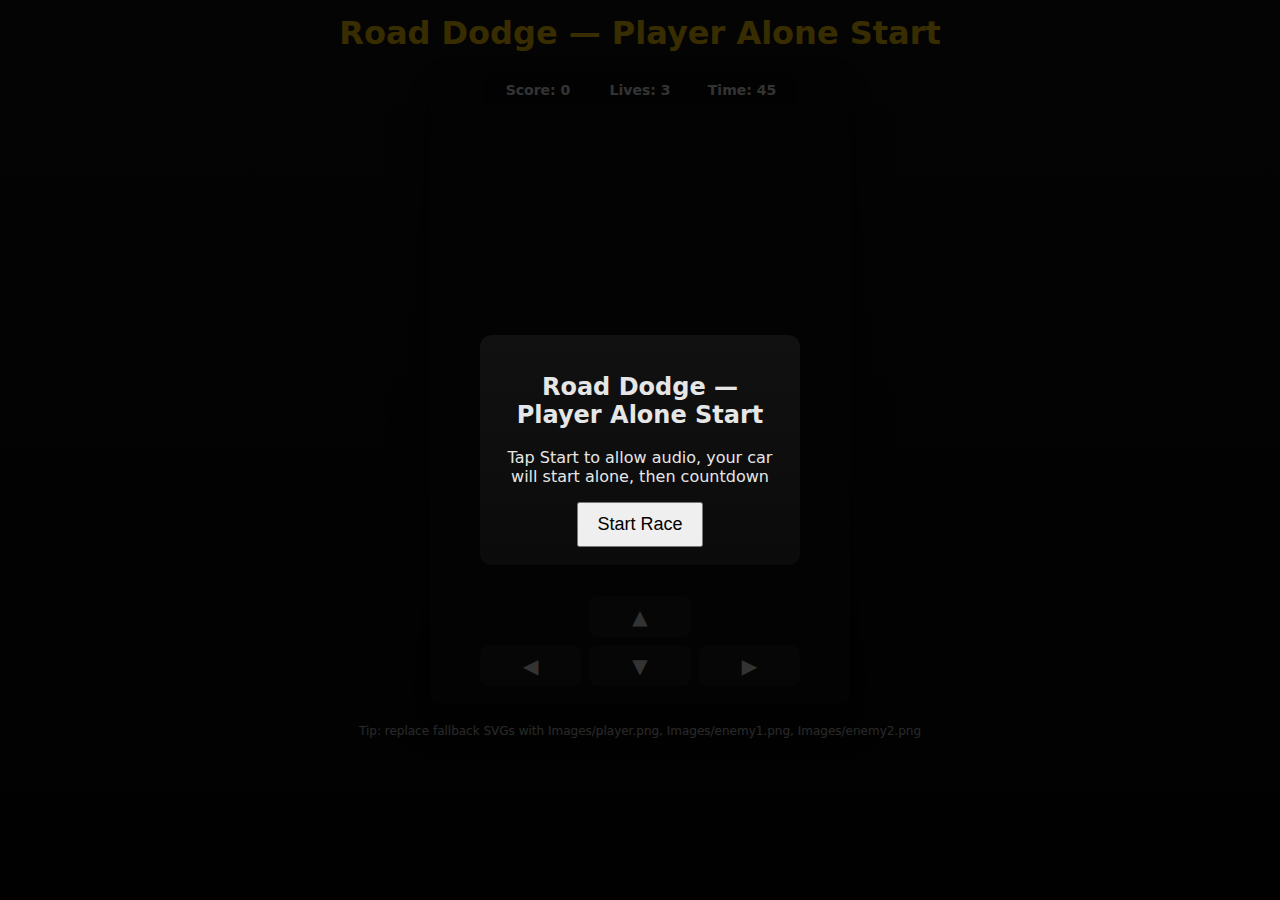
<file: index.html>
<!doctype html>
<html lang="en">
<head>
<meta charset="utf-8" />
<meta name="viewport" content="width=device-width,initial-scale=1" />
<title>Road Dodge — Player Alone Start</title>
<style>
:root{
  --bg:#0b0b0b; --road:#2f2f2f; --panel:rgba(0,0,0,0.45);
  --accent:#ffcc00; --ui:#e6e6e6;
}
*{box-sizing:border-box}
html,body{height:100%;margin:0;background:linear-gradient(#141414,#070707);font-family:system-ui,Arial;color:var(--ui)}
.wrap{min-height:100%;display:flex;flex-direction:column;align-items:center;padding:14px;gap:12px}
h1{margin:0;color:var(--accent)}
.game-area{position:relative;display:block}
canvas{display:block;border-radius:10px;box-shadow:0 14px 36px rgba(0,0,0,.6);background:#111}
.hud-top{position:absolute;left:50%;transform:translateX(-50%);top:10px;z-index:50;width:88%;display:flex;justify-content:center}
.hud-panel{background:var(--panel);color:var(--ui);padding:8px 14px;border-radius:10px;display:flex;gap:18px;align-items:center;justify-content:center;font-weight:700}
.hud-panel div{min-width:84px;text-align:center;font-size:14px}
.road-controls{position:absolute;left:50%;transform:translateX(-50%);bottom:18px;z-index:55;display:flex;align-items:center;justify-content:center;gap:10px;pointer-events:none}
.controls-grid{width:320px;height:90px;display:grid;grid-template-columns:1fr 1fr 1fr;grid-template-rows:1fr 1fr;gap:8px;pointer-events:auto}
.ctrl-btn{background:rgba(255,255,255,0.06);border-radius:10px;display:flex;align-items:center;justify-content:center;user-select:none;touch-action:manipulation;font-size:20px;color:var(--ui);font-weight:800;cursor:pointer}
.ctrl-empty{background:transparent}
.overlay{position:fixed;inset:0;background:rgba(0,0,0,.78);display:flex;align-items:center;justify-content:center;z-index:80}
.panel{background:linear-gradient(#111,#0b0b0b);padding:18px;border-radius:12px;text-align:center;color:var(--ui);width:320px}
.count{font-size:72px;font-weight:900;color:var(--accent);margin:6px 0}
.footer-note{font-size:12px;opacity:.8;margin-top:8px}
@media(max-width:760px){ .wrap{padding:8px} canvas{width:92vw;height:calc(92vw*1.52)} .hud-panel{font-size:13px} }
</style>
</head>
<body>
  <div class="wrap">
    <h1>Road Dodge — Player Alone Start</h1>

    <div class="game-area" id="gameArea">
      <canvas id="game" width="420" height="640" tabindex="0" aria-label="Road Dodge canvas"></canvas>

      <div class="hud-top">
        <div class="hud-panel" id="hudPanel">
          <div id="hudScore">Score: 0</div>
          <div id="hudLives">Lives: 3</div>
          <div id="hudTimer">Time: 45</div>
        </div>
      </div>

      <div class="road-controls" id="roadControls">
        <div class="controls-grid" id="controlsGrid" aria-hidden="false">
          <div class="ctrl-btn ctrl-empty" style="visibility:hidden"></div>
          <div class="ctrl-btn" id="btnUp">▲</div>
          <div class="ctrl-btn ctrl-empty" style="visibility:hidden"></div>
          <div class="ctrl-btn" id="btnLeft">◀</div>
          <div class="ctrl-btn" id="btnDown">▼</div>
          <div class="ctrl-btn" id="btnRight">▶</div>
        </div>
      </div>
    </div>

    <div class="footer-note">Tip: replace fallback SVGs with Images/player.png, Images/enemy1.png, Images/enemy2.png</div>
  </div>

  <div class="overlay" id="startOverlay">
    <div class="panel">
      <h2>Road Dodge — Player Alone Start</h2>
      <p class="small">Tap Start to allow audio, your car will start alone, then countdown</p>
      <div style="margin-top:12px">
        <button id="overlayStart" style="padding:10px 18px;font-size:18px">Start Race</button>
      </div>
    </div>
  </div>

  <div class="overlay" id="countOverlay" style="display:none">
    <div class="panel">
      <div class="count" id="countText">3</div>
      <div class="small">Get ready</div>
    </div>
  </div>

<script>
  <
</script>
</body>
</html>
</file>
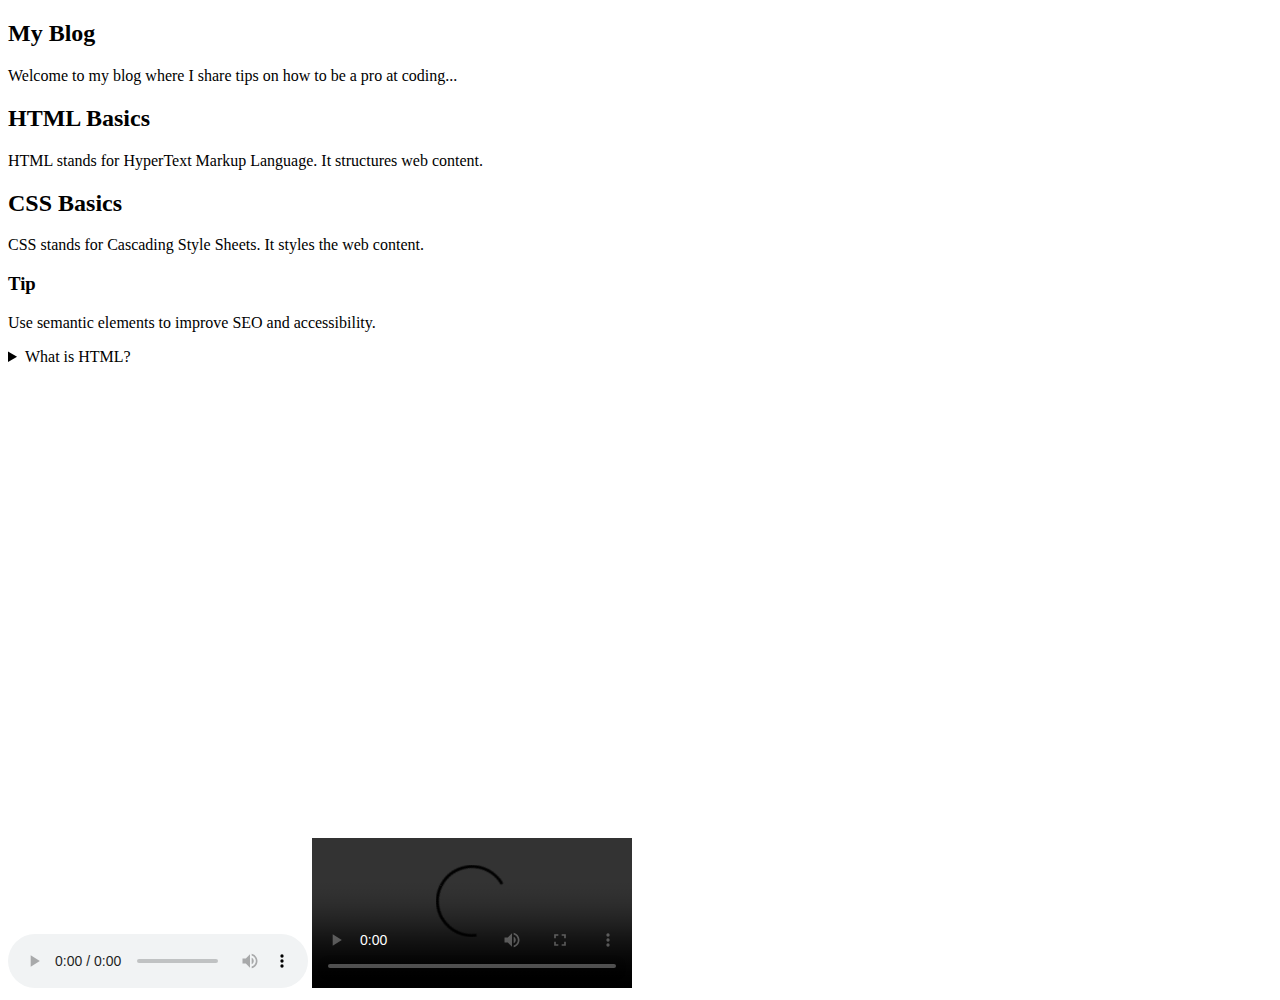
<file: zhjk.html>
<!DOCTYPE html>
<html>
<head>
  <title>My Blog</title>
</head>
<body>

  <article>
    <h2>My Blog</h2>
    <p>Welcome to my blog where I share tips on how to be a pro at coding...</p>
  </article>

  <section>
    <h2>HTML Basics</h2>
    <p>HTML stands for HyperText Markup Language. It structures web content.</p>
  </section>

  <section>
    <h2>CSS Basics</h2>
    <p>CSS stands for Cascading Style Sheets. It styles the web content.</p>
  </section>

  <aside>
    <h3>Tip</h3>
    <p>Use semantic elements to improve SEO and accessibility.</p>
  </aside>

  <details>
    <summary>What is HTML?</summary>
    <p>HTML is the language used to create web pages and web applications.</p>
  </details>


  <iframe
    src="https://www.google.com/maps/embed?pb=..."
    width="600"
    height="450"
    style="border:0;"
    allowfullscreen
    loading="lazy">
  </iframe>
<br></br>
  <audio controls>
    <source src="https://www.soundhelix.com/examples/mp3/SoundHelix-Song-1.mp3" type="audio/mpeg">
    Your browser does not support the audio element.
  </audio>

  <video width="320" controls>
    <source src="https://www.w3schools.com/html/mov_bbb.mp4" type="video/mp4">
    Your browser does not support the video tag.
  </video>

</body>
</html>
</file>
